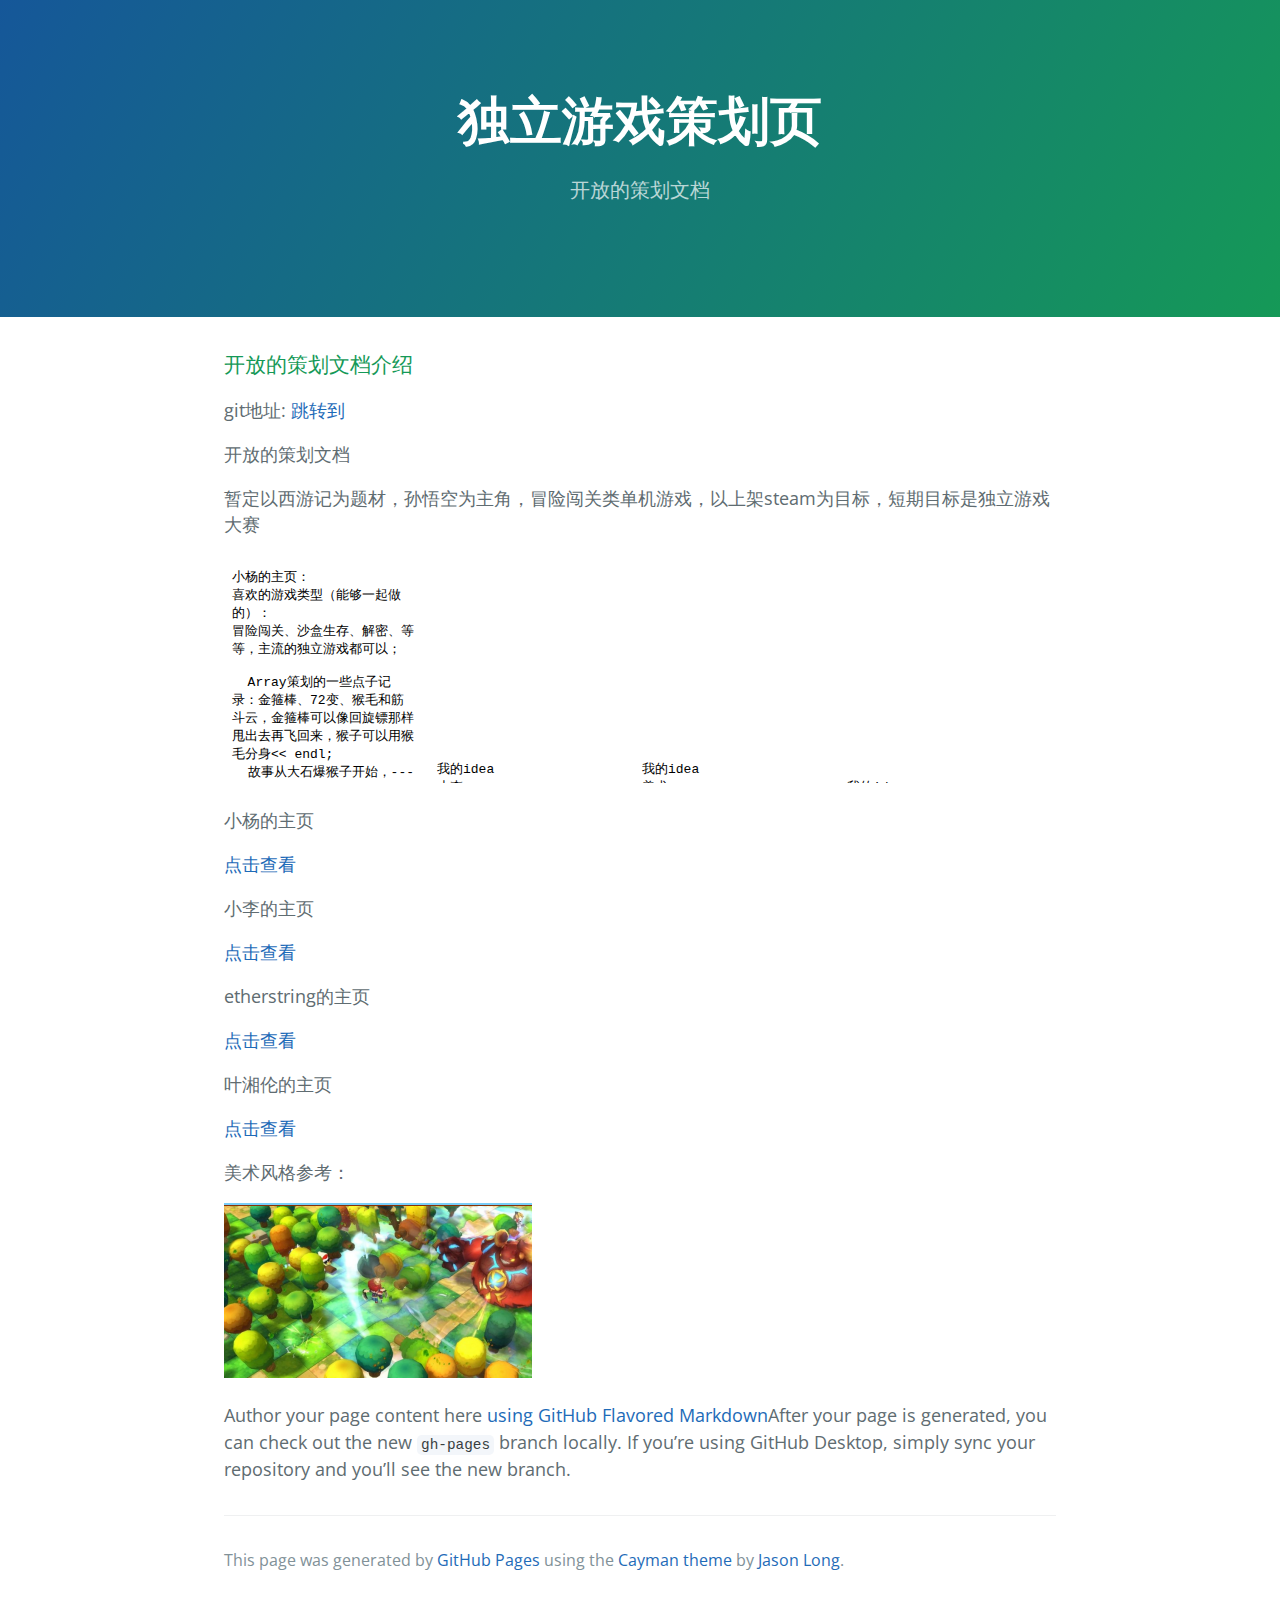
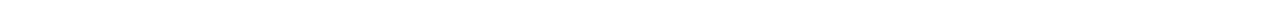
<file: index.html>
<!DOCTYPE html>
<html lang="en-us">
  <head>
    <meta charset="UTF-8">
    <title>独立游戏策划页</title>
    <meta name="viewport" content="width=device-width, initial-scale=1">
    <style type = "text/css">
      .divclass {
        width:800px,
        height:800px,
      }
    </style>
    <link rel="stylesheet" type="text/css" href="stylesheets/normalize.css" media="screen">
    <link href="https://fonts.googleapis.com/css?family=Open+Sans:400,700" rel="stylesheet" type="text/css">
    <link rel="stylesheet" type="text/css" href="stylesheets/stylesheet.css" media="screen">
    <link rel="stylesheet" type="text/css" href="stylesheets/github-light.css" media="screen">
  </head>
  <body>
    <script language="javascript">
      function SetCwinHeight(obj)
      {
        var iframe1=obj;
        if (document.getElementById)
        {
          if (iframe1 && !window.opera)
          {
            if (iframe1.contentDocument && iframe1.contentDocument.body.offsetHeight)
              iframe1.height = iframe1.contentDocument.body.offsetHeight; 
            else if(iframe1.Document && iframe1.Document.body.scrollHeight)
              iframe1.height = iframe1.Document.body.scrollHeight;
          }
        }
      }
    </script>
    
  <section class="page-header">
    <h1 class="project-name">独立游戏策划页</h1>
    <h2 class="project-tagline">开放的策划文档</h2>
    <!--<a href="http://m969.github.io/helloworld/">helloworld game</a>-->
  </section>
    
  <section class="main-content">
   <h3><a id="welcome-to-github-pages" class="anchor" href="#welcome-to-github-pages" aria-hidden="true"><span aria-hidden="true" class="octicon octicon-link"></span></a>开放的策划文档介绍</h3>
    
    <p>git地址: <a href="https://github.com/m969/m969.github.io">跳转到</a></p>
    <p></p>
    <p>开放的策划文档</p>
    <p>暂定以西游记为题材，孙悟空为主角，冒险闯关类单机游戏，以上架steam为目标，短期目标是独立游戏大赛</p>
    
      <iframe width="200" src="./idea/xiaoyang.txt" name="iframe1" scrolling="no" frameborder="0" id="iframe1" onload="Javascript:SetCwinHeight(this)"></iframe>
      <iframe width="200" src="./idea/xiaoli.txt" name="iframe2" id="iframe2" frameborder="0" scrolling="no" onload="Javascript:SetCwinHeight(this)"></iframe>
      <iframe width="200" src="./idea/etherstring.txt" name="iframe3" id="iframe3" frameborder="0" scrolling="no" onload="Javascript:SetCwinHeight(this)"></iframe>
      <iframe width="200" src="./idea/ye.txt" name="iframe4" id="iframe4" frameborder="0" scrolling="no" onload="Javascript:SetCwinHeight(this)"></iframe>
      
    <p>小杨的主页</p>
    <div id="div1" class="divclass"></div>
    <script>
      var iframe1 = document.getElementById("iframe1");
      //var txtval=ifram1.body.innerText;
      //div1.innerText=txtval;
    </script>
    <a href="./idea/xiaoyang.html">点击查看</a>
    <p>小李的主页</p>
    <div id="div2"></div>
    <script>
      var iframe2 = document.getElementById("iframe2");
      //var txtval=ifram2.body.innerText;
      //div2.innerHTML=txtval;
    </script>
    <a href="./idea/xiaoli.html">点击查看</a>
    <p>etherstring的主页</p>
    <div id="div3"></div>
    <script>
      var iframe3 = document.getElementById("iframe3");
      //var txtval=ifram3.body.innerText;
      //div3.innerHTML=txtval;
    </script>
    <a href="./idea/etherstring.html">点击查看</a>
    <p>叶湘伦的主页</p>
    <div id="div4"></div>
    <script>
      var iframe4 = document.getElementById("iframe4");
      //var txtval=ifram4.body.innerText;
      //div4.innerHTML=txtval;
    </script>
    <a href="./idea/ye.html">点击查看</a>
    <p>美术风格参考：</p>
    <img src ="game01.png" alt="Planets"/> <!--<——（我是注释）此句可以添加图片-->
    <p>
      Author your page content here <a href="https://guides.github.com/features/mastering-markdown/">using GitHub Flavored Markdown</a>After your page is generated, you can check out the new <code>gh-pages</code> branch locally. If you’re using GitHub Desktop, simply sync your repository and you’ll see the new branch.
    </p>
    <footer class="site-footer">
      <span class="site-footer-credits">This page was generated by <a href="https://pages.github.com">GitHub Pages</a> using the <a href="helloworld/game.html">Cayman theme</a> by <a href="https://twitter.com/jasonlong">Jason Long</a>.</span>
    </footer>
  </section>
  </body>
</html>
</file>
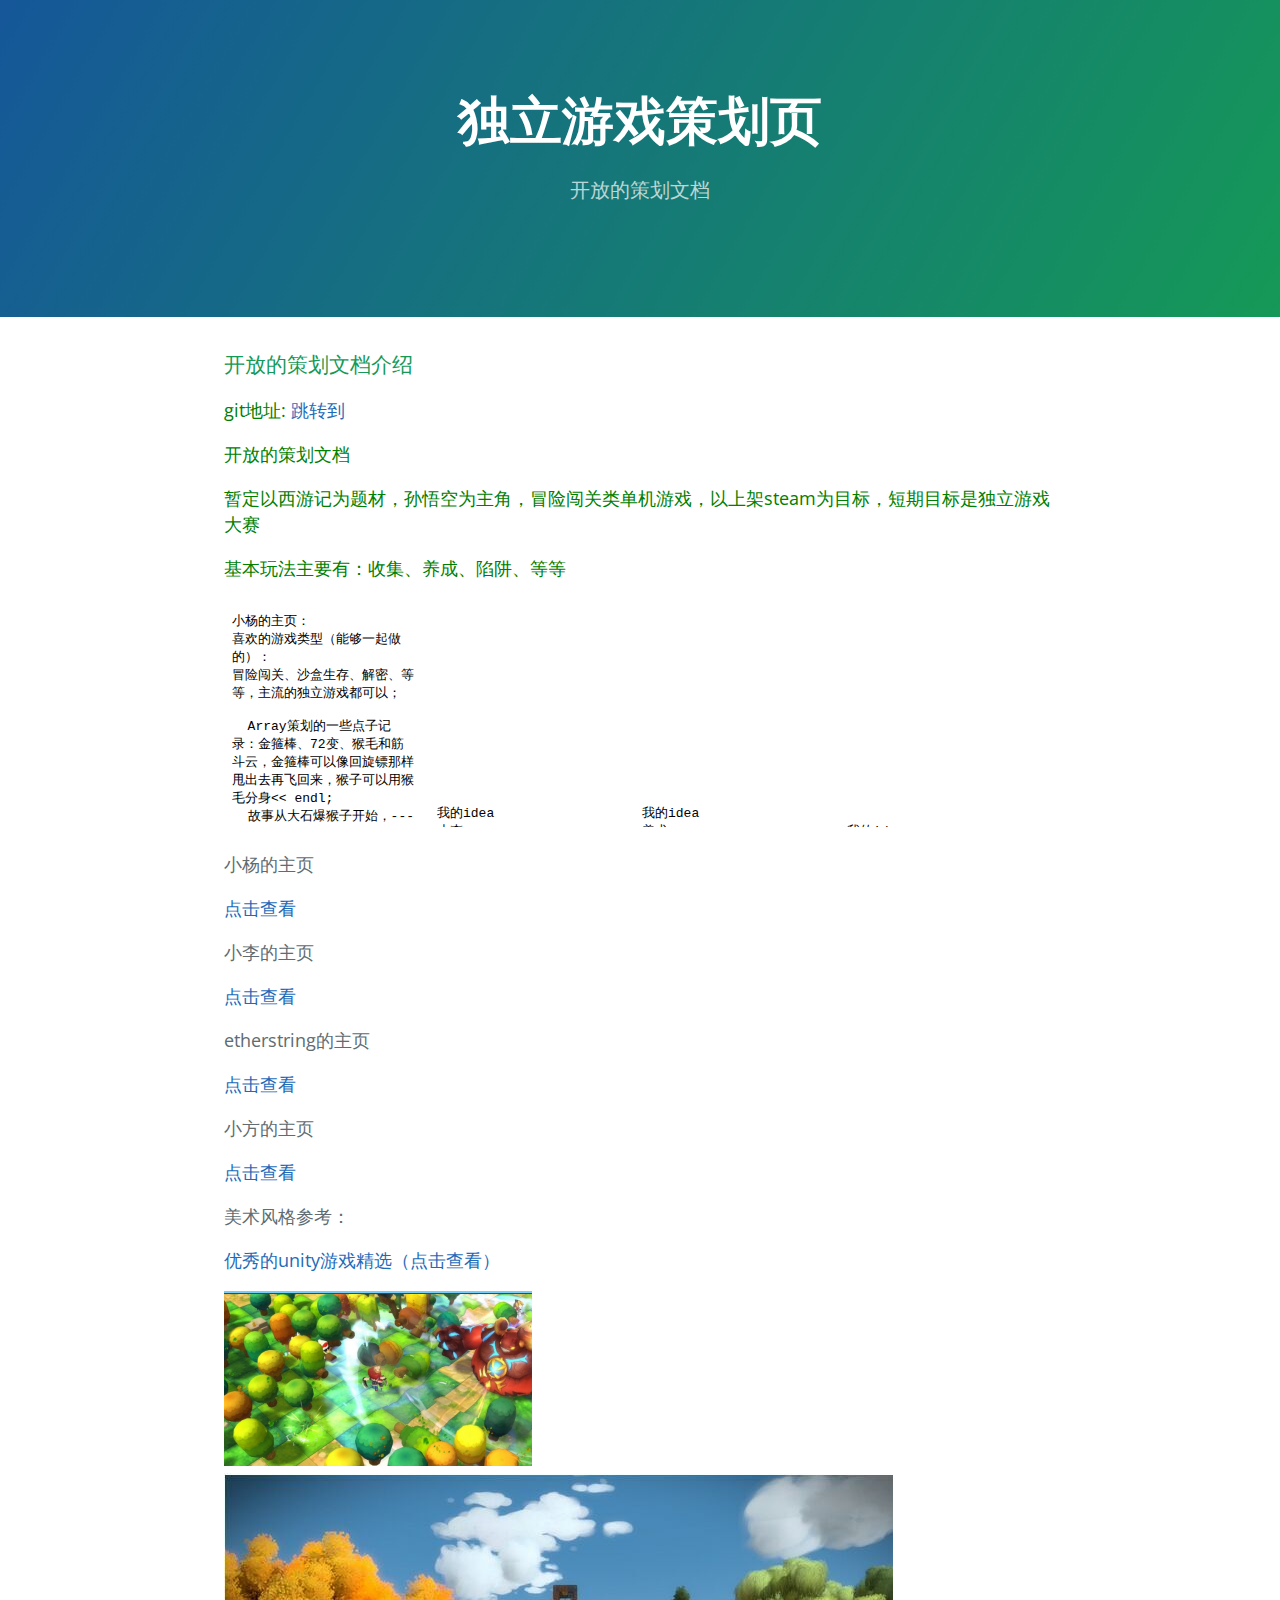
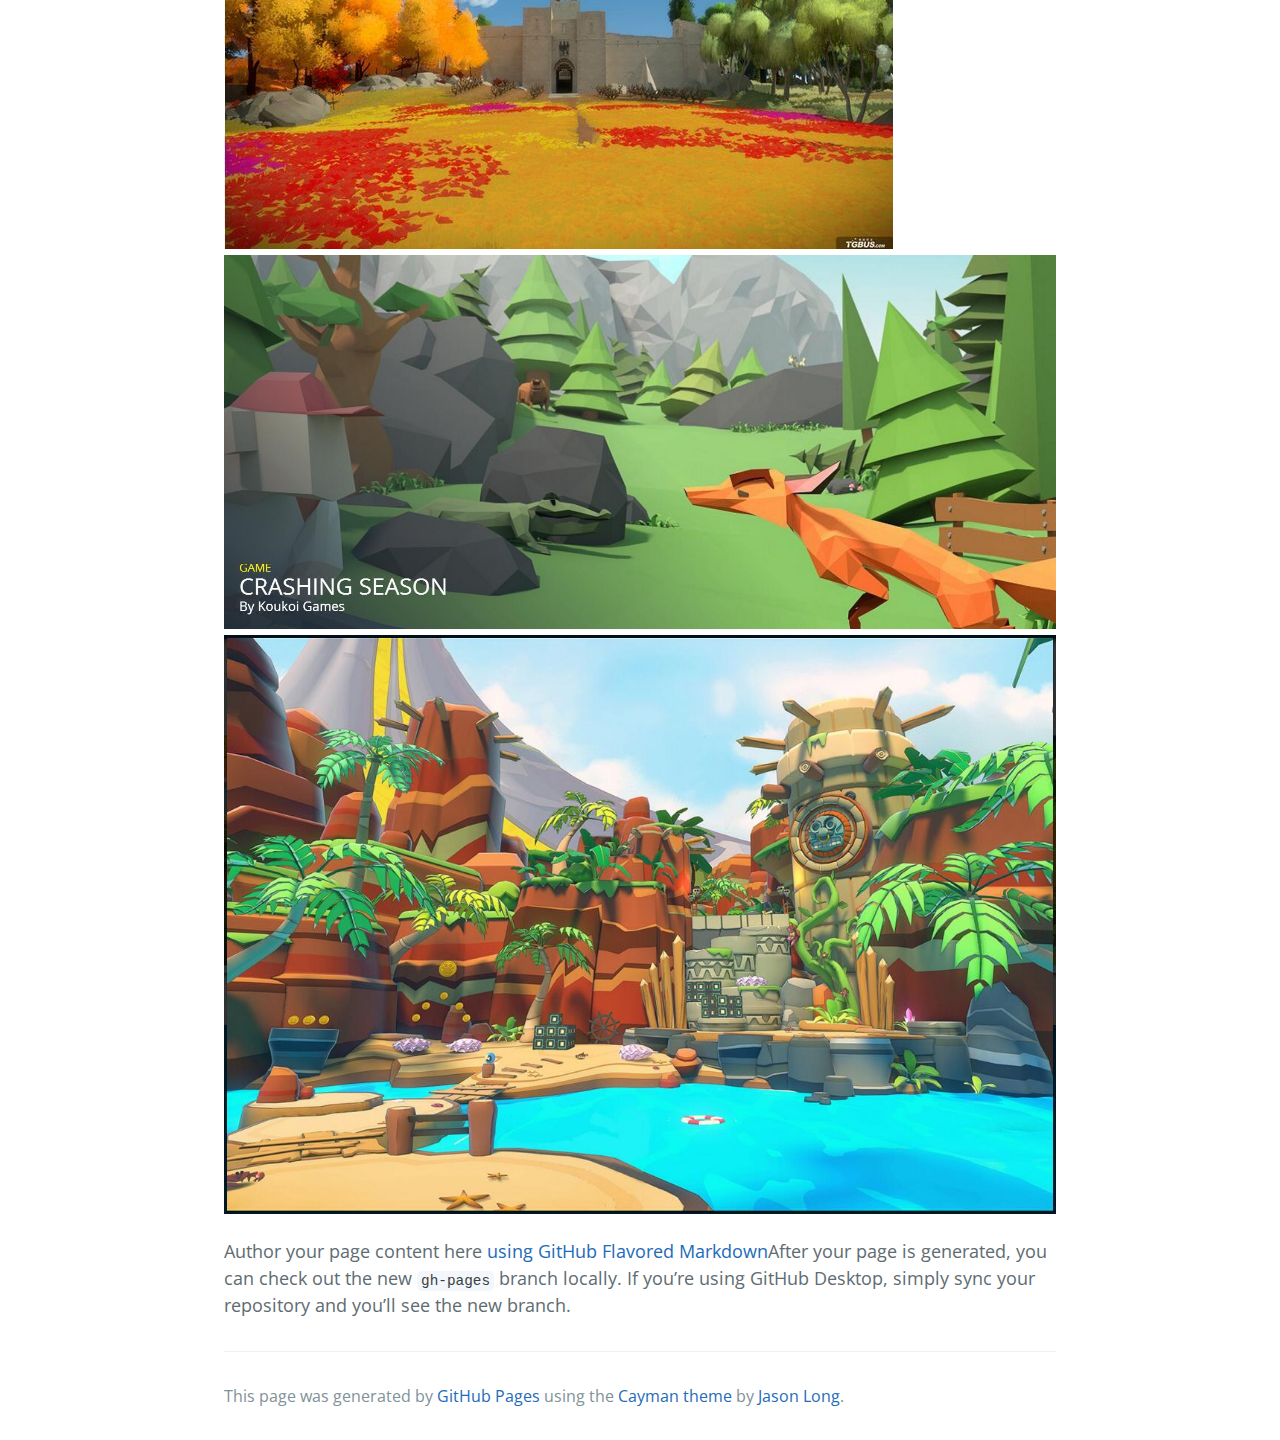
<file: _index.html>
<!DOCTYPE html>
<html lang="en-us">
  <head>
    <meta charset="UTF-8">
    <title>独立游戏策划页</title>
    <meta name="viewport" content="width=device-width, initial-scale=1">
    <style type = "text/css">
      .divclass {
        width:800px,
        height:800px,
      }
    </style>
    <link rel="stylesheet" type="text/css" href="stylesheets/normalize.css" media="screen">
    <link href="https://fonts.googleapis.com/css?family=Open+Sans:400,700" rel="stylesheet" type="text/css">
    <link rel="stylesheet" type="text/css" href="stylesheets/stylesheet.css" media="screen">
    <link rel="stylesheet" type="text/css" href="stylesheets/github-light.css" media="screen">
  </head>
  <body>
    <script language="javascript">
      function SetCwinHeight(obj)
      {
        var iframe1=obj;
        if (document.getElementById)
        {
          if (iframe1 && !window.opera)
          {
            if (iframe1.contentDocument && iframe1.contentDocument.body.offsetHeight)
              iframe1.height = iframe1.contentDocument.body.offsetHeight; 
            else if(iframe1.Document && iframe1.Document.body.scrollHeight)
              iframe1.height = iframe1.Document.body.scrollHeight;
          }
        }
      }
    </script>
    
  <section class="page-header">
    <h1 class="project-name">独立游戏策划页</h1>
    <h2 class="project-tagline">开放的策划文档</h2>
    <!--<a href="http://m969.github.io/helloworld/">helloworld game</a>-->
  </section>
    
  <section class="main-content">
   <h3><a id="welcome-to-github-pages" class="anchor" href="#welcome-to-github-pages" aria-hidden="true"><span aria-hidden="true" class="octicon octicon-link"></span></a>开放的策划文档介绍</h3>
    
    <p style="color:green">git地址: <a href="https://github.com/m969/m969.github.io">跳转到</a></p>
    <p style="color:green"></p>
    <p style="color:green">开放的策划文档</p>
    <p style="color:green">暂定以西游记为题材，孙悟空为主角，冒险闯关类单机游戏，以上架steam为目标，短期目标是独立游戏大赛</p>
    <p style="color:green">基本玩法主要有：收集、养成、陷阱、等等</p>
    
      <iframe width="200" src="./idea/xiaoyang.txt" name="iframe1" scrolling="no" frameborder="0" id="iframe1" onload="Javascript:SetCwinHeight(this)"></iframe>
      <iframe width="200" src="./idea/xiaoli.txt" name="iframe2" id="iframe2" frameborder="0" scrolling="no" onload="Javascript:SetCwinHeight(this)"></iframe>
      <iframe width="200" src="./idea/etherstring.txt" name="iframe3" id="iframe3" frameborder="0" scrolling="no" onload="Javascript:SetCwinHeight(this)"></iframe>
      <iframe width="200" src="./idea/xiaofang.txt" name="iframe4" id="iframe4" frameborder="0" scrolling="no" onload="Javascript:SetCwinHeight(this)"></iframe>
      
    <p>小杨的主页</p>
    <div id="div1" class="divclass"></div>
    <script>
      var iframe1 = document.getElementById("iframe1");
      //var txtval=ifram1.body.innerText;
      //div1.innerText=txtval;
    </script>
    <a href="./idea/xiaoyang.html">点击查看</a>
    <p>小李的主页</p>
    <div id="div2"></div>
    <script>
      var iframe2 = document.getElementById("iframe2");
      //var txtval=ifram2.body.innerText;
      //div2.innerHTML=txtval;
    </script>
    <a href="./idea/xiaoli.html">点击查看</a>
    <p>etherstring的主页</p>
    <div id="div3"></div>
    <script>
      var iframe3 = document.getElementById("iframe3");
      //var txtval=ifram3.body.innerText;
      //div3.innerHTML=txtval;
    </script>
    <a href="./idea/etherstring.html">点击查看</a>
    <p>小方的主页</p>
    <div id="div4"></div>
    <script>
      var iframe4 = document.getElementById("iframe4");
      //var txtval=ifram4.body.innerText;
      //div4.innerHTML=txtval;
    </script>
    <a href="./idea/xiaofang.html">点击查看</a>
    <p>美术风格参考：</p>
    <a href="http://unity3d.com/cn/showcase/gallery">优秀的unity游戏精选（点击查看）</a>
    <p></p>
    <img src ="game01.png" alt="Planets"/> <!--<——（我是注释）此句可以添加图片-->
    <img src ="game02.jpg" alt="Planets"/>
    <img src ="game03.jpg" alt="Planets"/>
    <img src ="game04.jpg" alt="Planets"/>
    <p>
      Author your page content here <a href="https://guides.github.com/features/mastering-markdown/">using GitHub Flavored Markdown</a>After your page is generated, you can check out the new <code>gh-pages</code> branch locally. If you’re using GitHub Desktop, simply sync your repository and you’ll see the new branch.
    </p>
    <footer class="site-footer">
      <span class="site-footer-credits">This page was generated by <a href="https://pages.github.com">GitHub Pages</a> using the <a href="helloworld/game.html">Cayman theme</a> by <a href="https://twitter.com/jasonlong">Jason Long</a>.</span>
    </footer>
  </section>
  </body>
</html>
</file>
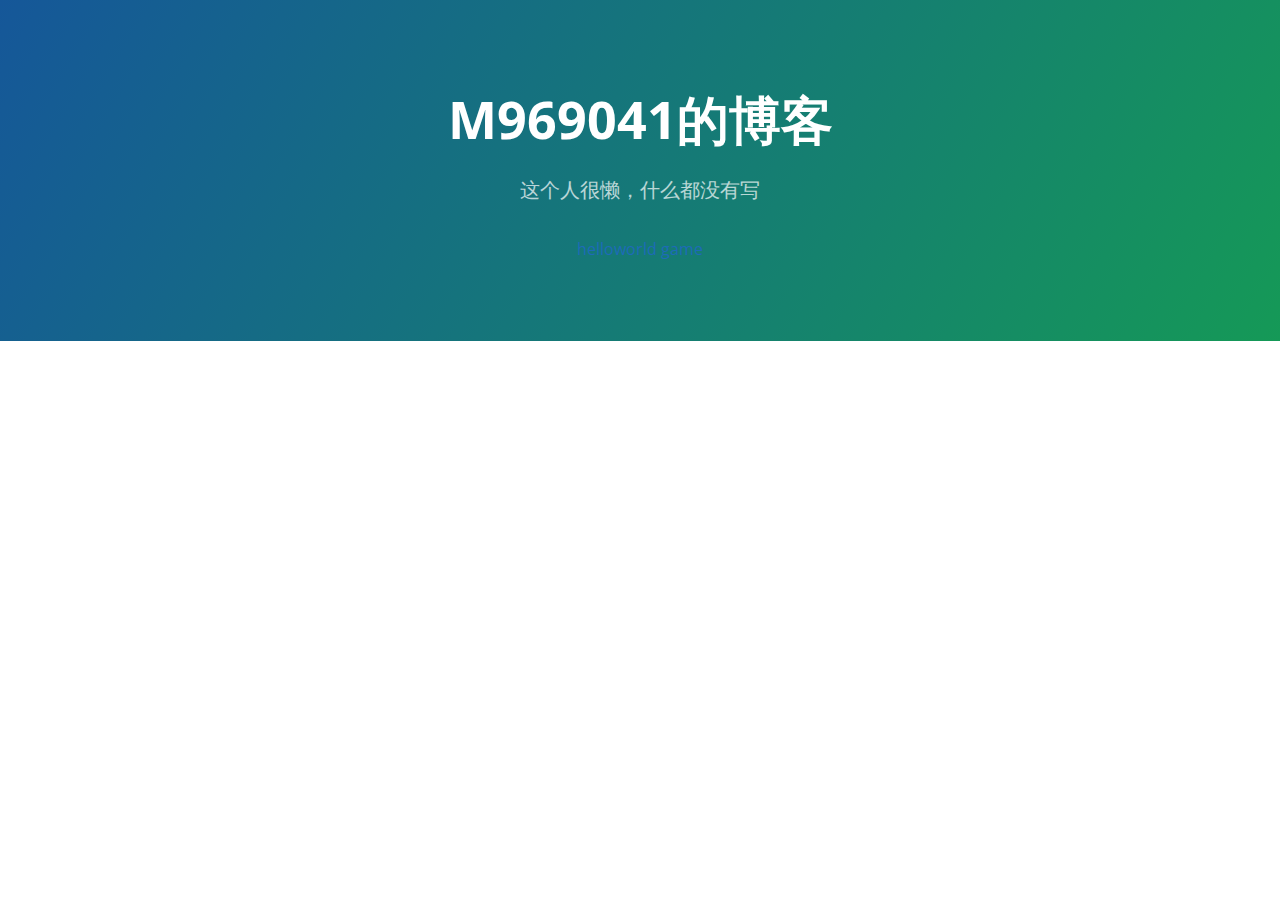
<file: index1.html>
<!DOCTYPE html>
<html lang="en-us">
  <head>
    <meta charset="UTF-8">
    <title>M969041的博客</title>
    <meta name="viewport" content="width=device-width, initial-scale=1">
    <link rel="stylesheet" type="text/css" href="stylesheets/normalize.css" media="screen">
    <link href="https://fonts.googleapis.com/css?family=Open+Sans:400,700" rel="stylesheet" type="text/css">
    <link rel="stylesheet" type="text/css" href="stylesheets/stylesheet.css" media="screen">
    <link rel="stylesheet" type="text/css" href="stylesheets/github-light.css" media="screen">
  </head>
  <body>
    <section class="page-header">
      <h1 class="project-name">M969041的博客</h1>
      <h2 class="project-tagline">这个人很懒，什么都没有写</h2>
      <a href="helloworld/game.html">helloworld game</a>
    </section>

    <!--<img src ="515.jpg" alt="Planets"/>-->
    <!--<section class="main-content">-->
<!--      <h3>
<a id="welcome-to-github-pages" class="anchor" href="#welcome-to-github-pages" aria-hidden="true"><span aria-hidden="true" class="octicon octicon-link"></span></a>Welcome to GitHub Pages.</h3>

<p>This automatic page generator is the easiest way to create beautiful pages for all of your projects. Author your page content here <a href="https://guides.github.com/features/mastering-markdown/">using GitHub Flavored Markdown</a>, select a template crafted by a designer, and publish. After your page is generated, you can check out the new <code>gh-pages</code> branch locally. If you’re using GitHub Desktop, simply sync your repository and you’ll see the new branch.</p>-->

      <!--<footer class="site-footer">-->
        <!--<a href="helloworld/game.html">helloworld game</a>-->
        <!--<span class="site-footer-credits">This page was generated by <a href="https://pages.github.com">GitHub Pages</a> using the <a href="helloworld/game.html">Cayman theme</a> by <a href="https://twitter.com/jasonlong">Jason Long</a>.</span>-->
      <!--</footer>-->

    <!--</section>-->
  
  </body>
</html>
</file>
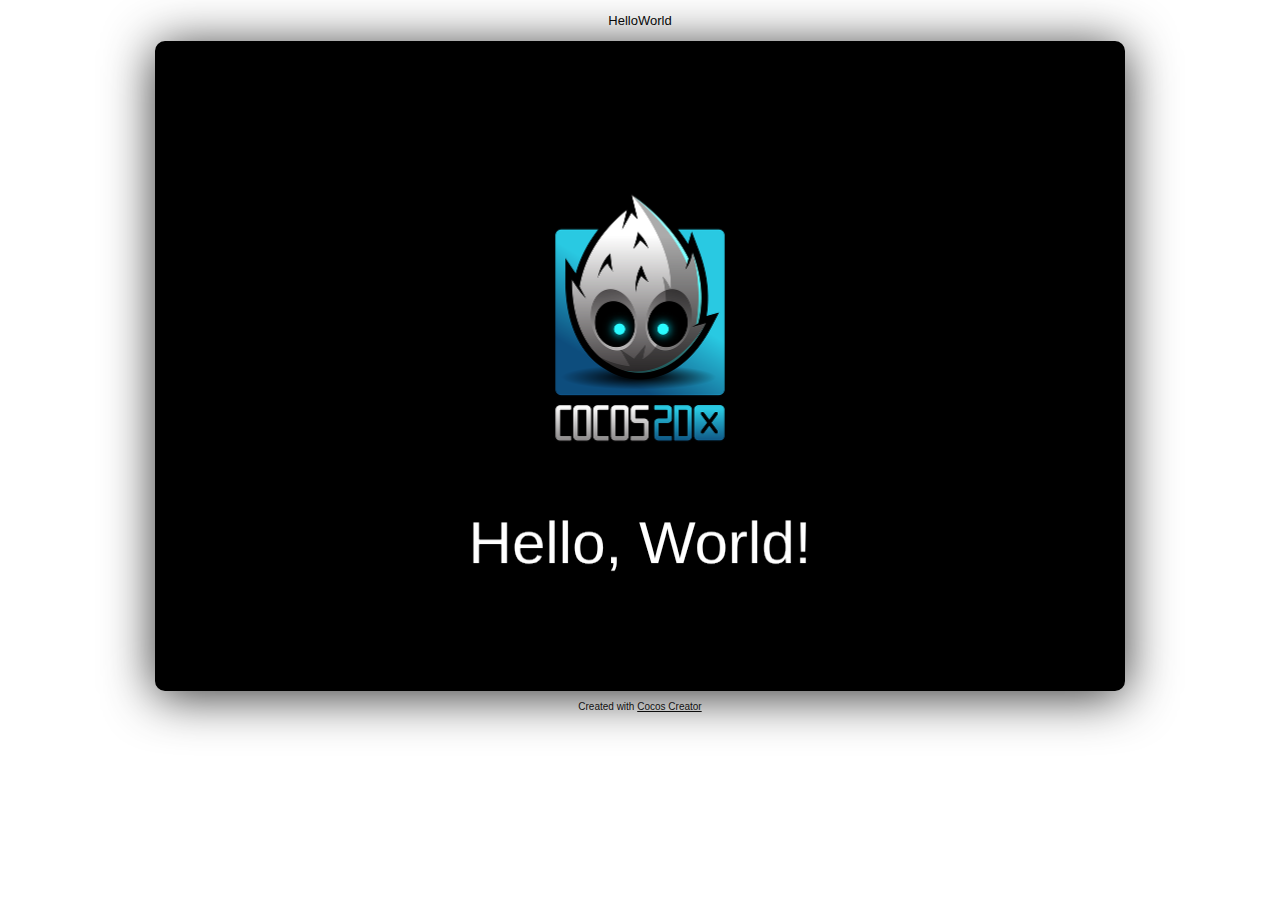
<file: helloworld/game.html>
<!DOCTYPE html><html><head><meta charset="utf-8"><title>Cocos Creator |HelloWorld</title><meta name="viewport" content="width=device-width,user-scalable=no,initial-scale=1,minimum-scale=1,maximum-scale=1"><meta name="apple-mobile-web-app-capable" content="yes"><meta name="full-screen" content="yes"><meta name="screen-orientation" content="portrait"><meta name="x5-fullscreen" content="true"><meta name="360-fullscreen" content="true"><style>body {
      text-align: center;
      background-color: white;
      font-family: Helvetica, Verdana, Arial, sans-serif;
    }

    body, canvas, div {
      -moz-user-select: none;
      -webkit-user-select: none;
      -ms-user-select: none;
      -khtml-user-select: none;
      -webkit-tap-highlight-color: rgba(0, 0, 0, 0);
    }

    a:link, a:visited {
      color: #000;
    }

    a:active, a:hover {
      color: #666;
    }

    p.header {
      font-size: small;
    }

    p.footer {
      font-size: x-small;
    }

    #splash {
      position: absolute;
      top: 0;
      right: 0;
      bottom: 0;
      left: 0;

      background: #171717 url(./splash.png) no-repeat center;
    }</style><script src="src/settings.js" charset="utf-8"></script><script src="cocos2d-js-min.js" charset="utf-8"></script><script src="src/project.js" charset="utf-8"></script><script src="main.js" charset="utf-8"></script></head><body><p class="header">HelloWorld</p><div id="GameDiv" style="display:inline-block;width:auto; margin: 0 auto; background: black; position:relative; border:5px solid black; border-radius: 10px; box-shadow: 0 5px 50px #333"><canvas id="GameCanvas" width="960" height="640"></canvas><div id="splash"></div></div><p class="footer">Created with <a href="http://cocos.com/cocoscreator" title="cocos creator">Cocos Creator</a></p></body></html>
</file>
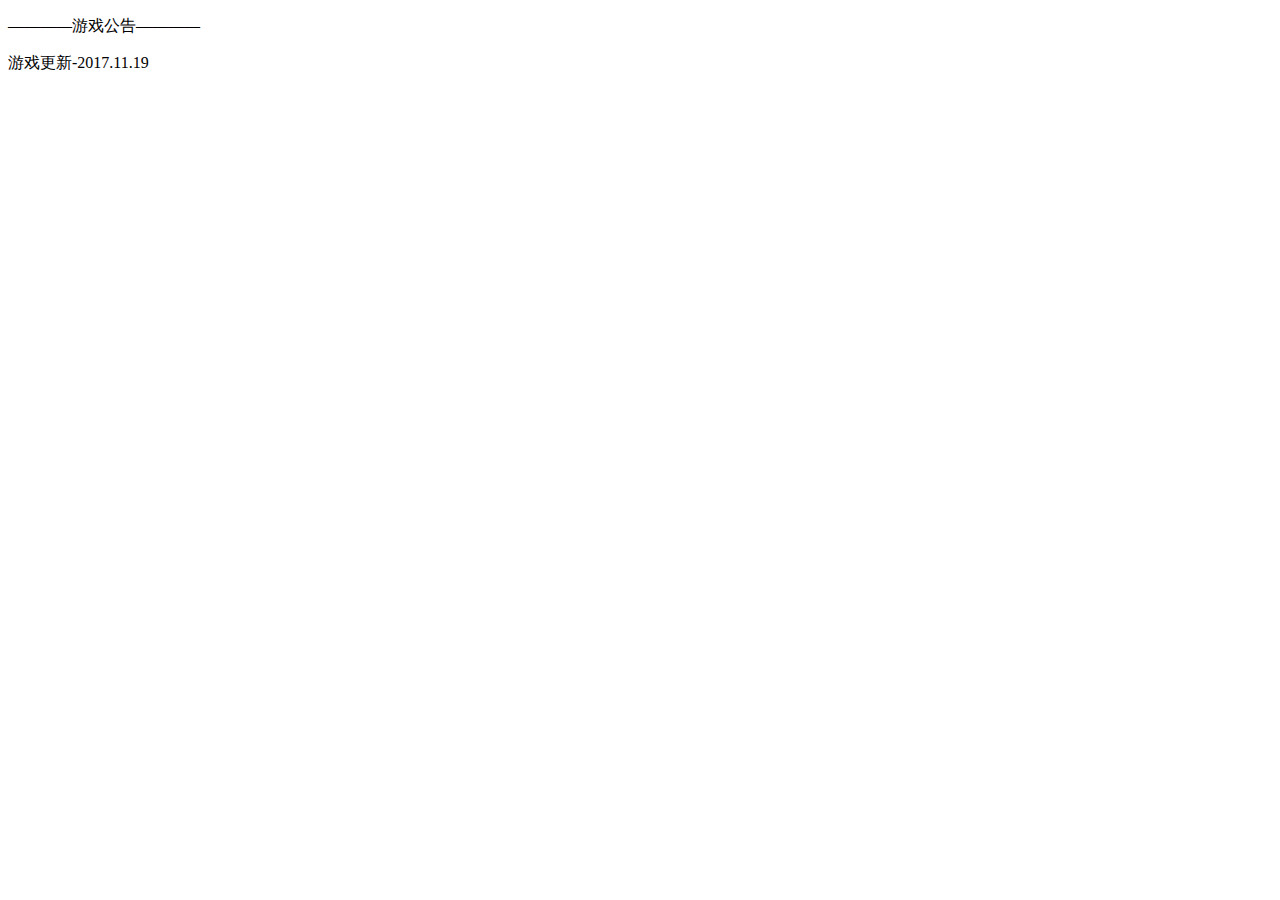
<file: idea/xiaoyang.html>
<!DOCTYPE html>
<html lang="en-us">
  
  <head>
    <meta charset="UTF-8">
    <title>小杨的独立游戏策划页</title>
    <meta name="viewport" content="width=device-width, initial-scale=1">
  </head>
  
  <body>
    <p>————游戏公告————</p>
    <p>游戏更新-2017.11.19</p>

    <!--<iframe src="xiaoyang.txt" name=iframe1></iframe>
    <div id=div1></div>
    <script>
      //在iframe1中已经显示有TXT文本的内容，下面代码是把TXT中的内容中的HTML标记取消，只取得文本
      var txtval=ifram1.body.innerText;
      //把文本显示在div1中
      div1.innerHTML=txtval;
    </script>-->
  
  </body>
</html>
</file>
<file: stylesheets/stylesheet.css>
* {
  box-sizing: border-box; }

body {
  padding: 0;
  margin: 0;
  font-family: "Open Sans", "Helvetica Neue", Helvetica, Arial, sans-serif;
  font-size: 16px;
  line-height: 1.5;
  color: #606c71; }

a {
  color: #1e6bb8;
  text-decoration: none; }
  a:hover {
    text-decoration: underline; }

.btn {
  display: inline-block;
  margin-bottom: 1rem;
  color: rgba(255, 255, 255, 0.7);
  background-color: rgba(255, 255, 255, 0.08);
  border-color: rgba(255, 255, 255, 0.2);
  border-style: solid;
  border-width: 1px;
  border-radius: 0.3rem;
  transition: color 0.2s, background-color 0.2s, border-color 0.2s; }
  .btn + .btn {
    margin-left: 1rem; }

.btn:hover {
  color: rgba(255, 255, 255, 0.8);
  text-decoration: none;
  background-color: rgba(255, 255, 255, 0.2);
  border-color: rgba(255, 255, 255, 0.3); }

@media screen and (min-width: 64em) {
  .btn {
    padding: 0.75rem 1rem; } }

@media screen and (min-width: 42em) and (max-width: 64em) {
  .btn {
    padding: 0.6rem 0.9rem;
    font-size: 0.9rem; } }

@media screen and (max-width: 42em) {
  .btn {
    display: block;
    width: 100%;
    padding: 0.75rem;
    font-size: 0.9rem; }
    .btn + .btn {
      margin-top: 1rem;
      margin-left: 0; } }

.page-header {
  color: #fff;
  text-align: center;
  background-color: #159957;
  background-image: linear-gradient(120deg, #155799, #159957); }

@media screen and (min-width: 64em) {
  .page-header {
    padding: 5rem 6rem; } }

@media screen and (min-width: 42em) and (max-width: 64em) {
  .page-header {
    padding: 3rem 4rem; } }

@media screen and (max-width: 42em) {
  .page-header {
    padding: 2rem 1rem; } }

.project-name {
  margin-top: 0;
  margin-bottom: 0.1rem; }

@media screen and (min-width: 64em) {
  .project-name {
    font-size: 3.25rem; } }

@media screen and (min-width: 42em) and (max-width: 64em) {
  .project-name {
    font-size: 2.25rem; } }

@media screen and (max-width: 42em) {
  .project-name {
    font-size: 1.75rem; } }

.project-tagline {
  margin-bottom: 2rem;
  font-weight: normal;
  opacity: 0.7; }

@media screen and (min-width: 64em) {
  .project-tagline {
    font-size: 1.25rem; } }

@media screen and (min-width: 42em) and (max-width: 64em) {
  .project-tagline {
    font-size: 1.15rem; } }

@media screen and (max-width: 42em) {
  .project-tagline {
    font-size: 1rem; } }

.main-content :first-child {
  margin-top: 0; }
.main-content img {
  max-width: 100%; }
.main-content h1, .main-content h2, .main-content h3, .main-content h4, .main-content h5, .main-content h6 {
  margin-top: 2rem;
  margin-bottom: 1rem;
  font-weight: normal;
  color: #159957; }
.main-content p {
  margin-bottom: 1em; }
.main-content code {
  padding: 2px 4px;
  font-family: Consolas, "Liberation Mono", Menlo, Courier, monospace;
  font-size: 0.9rem;
  color: #383e41;
  background-color: #f3f6fa;
  border-radius: 0.3rem; }
.main-content pre {
  padding: 0.8rem;
  margin-top: 0;
  margin-bottom: 1rem;
  font: 1rem Consolas, "Liberation Mono", Menlo, Courier, monospace;
  color: #567482;
  word-wrap: normal;
  background-color: #f3f6fa;
  border: solid 1px #dce6f0;
  border-radius: 0.3rem; }
  .main-content pre > code {
    padding: 0;
    margin: 0;
    font-size: 0.9rem;
    color: #567482;
    word-break: normal;
    white-space: pre;
    background: transparent;
    border: 0; }
.main-content .highlight {
  margin-bottom: 1rem; }
  .main-content .highlight pre {
    margin-bottom: 0;
    word-break: normal; }
.main-content .highlight pre, .main-content pre {
  padding: 0.8rem;
  overflow: auto;
  font-size: 0.9rem;
  line-height: 1.45;
  border-radius: 0.3rem; }
.main-content pre code, .main-content pre tt {
  display: inline;
  max-width: initial;
  padding: 0;
  margin: 0;
  overflow: initial;
  line-height: inherit;
  word-wrap: normal;
  background-color: transparent;
  border: 0; }
  .main-content pre code:before, .main-content pre code:after, .main-content pre tt:before, .main-content pre tt:after {
    content: normal; }
.main-content ul, .main-content ol {
  margin-top: 0; }
.main-content blockquote {
  padding: 0 1rem;
  margin-left: 0;
  color: #819198;
  border-left: 0.3rem solid #dce6f0; }
  .main-content blockquote > :first-child {
    margin-top: 0; }
  .main-content blockquote > :last-child {
    margin-bottom: 0; }
.main-content table {
  display: block;
  width: 100%;
  overflow: auto;
  word-break: normal;
  word-break: keep-all; }
  .main-content table th {
    font-weight: bold; }
  .main-content table th, .main-content table td {
    padding: 0.5rem 1rem;
    border: 1px solid #e9ebec; }
.main-content dl {
  padding: 0; }
  .main-content dl dt {
    padding: 0;
    margin-top: 1rem;
    font-size: 1rem;
    font-weight: bold; }
  .main-content dl dd {
    padding: 0;
    margin-bottom: 1rem; }
.main-content hr {
  height: 2px;
  padding: 0;
  margin: 1rem 0;
  background-color: #eff0f1;
  border: 0; }

@media screen and (min-width: 64em) {
  .main-content {
    max-width: 64rem;
    padding: 2rem 6rem;
    margin: 0 auto;
    font-size: 1.1rem; } }

@media screen and (min-width: 42em) and (max-width: 64em) {
  .main-content {
    padding: 2rem 4rem;
    font-size: 1.1rem; } }

@media screen and (max-width: 42em) {
  .main-content {
    padding: 2rem 1rem;
    font-size: 1rem; } }

.site-footer {
  padding-top: 2rem;
  margin-top: 2rem;
  border-top: solid 1px #eff0f1; }

.site-footer-owner {
  display: block;
  font-weight: bold; }

.site-footer-credits {
  color: #819198; }

@media screen and (min-width: 64em) {
  .site-footer {
    font-size: 1rem; } }

@media screen and (min-width: 42em) and (max-width: 64em) {
  .site-footer {
    font-size: 1rem; } }

@media screen and (max-width: 42em) {
  .site-footer {
    font-size: 0.9rem; } }
</file>
<file: stylesheets/github-light.css>
/*
   Copyright 2014 GitHub Inc.

   Licensed under the Apache License, Version 2.0 (the "License");
   you may not use this file except in compliance with the License.
   You may obtain a copy of the License at

       http://www.apache.org/licenses/LICENSE-2.0

   Unless required by applicable law or agreed to in writing, software
   distributed under the License is distributed on an "AS IS" BASIS,
   WITHOUT WARRANTIES OR CONDITIONS OF ANY KIND, either express or implied.
   See the License for the specific language governing permissions and
   limitations under the License.

*/

.pl-c /* comment */ {
  color: #969896;
}

.pl-c1      /* constant, markup.raw, meta.diff.header, meta.module-reference, meta.property-name, support, support.constant, support.variable, variable.other.constant */,
.pl-s .pl-v /* string variable */ {
  color: #0086b3;
}

.pl-e  /* entity */,
.pl-en /* entity.name */ {
  color: #795da3;
}

.pl-s .pl-s1 /* string source */,
.pl-smi      /* storage.modifier.import, storage.modifier.package, storage.type.java, variable.other, variable.parameter.function */ {
  color: #333;
}

.pl-ent /* entity.name.tag */ {
  color: #63a35c;
}

.pl-k /* keyword, storage, storage.type */ {
  color: #a71d5d;
}

.pl-pds              /* punctuation.definition.string, string.regexp.character-class */,
.pl-s                /* string */,
.pl-s .pl-pse .pl-s1 /* string punctuation.section.embedded source */,
.pl-sr               /* string.regexp */,
.pl-sr .pl-cce       /* string.regexp constant.character.escape */,
.pl-sr .pl-sra       /* string.regexp string.regexp.arbitrary-repitition */,
.pl-sr .pl-sre       /* string.regexp source.ruby.embedded */ {
  color: #183691;
}

.pl-v /* variable */ {
  color: #ed6a43;
}

.pl-id /* invalid.deprecated */ {
  color: #b52a1d;
}

.pl-ii /* invalid.illegal */ {
  background-color: #b52a1d;
  color: #f8f8f8;
}

.pl-sr .pl-cce /* string.regexp constant.character.escape */ {
  color: #63a35c;
  font-weight: bold;
}

.pl-ml /* markup.list */ {
  color: #693a17;
}

.pl-mh        /* markup.heading */,
.pl-mh .pl-en /* markup.heading entity.name */,
.pl-ms        /* meta.separator */ {
  color: #1d3e81;
  font-weight: bold;
}

.pl-mq /* markup.quote */ {
  color: #008080;
}

.pl-mi /* markup.italic */ {
  color: #333;
  font-style: italic;
}

.pl-mb /* markup.bold */ {
  color: #333;
  font-weight: bold;
}

.pl-md /* markup.deleted, meta.diff.header.from-file */ {
  background-color: #ffecec;
  color: #bd2c00;
}

.pl-mi1 /* markup.inserted, meta.diff.header.to-file */ {
  background-color: #eaffea;
  color: #55a532;
}

.pl-mdr /* meta.diff.range */ {
  color: #795da3;
  font-weight: bold;
}

.pl-mo /* meta.output */ {
  color: #1d3e81;
}
</file>
